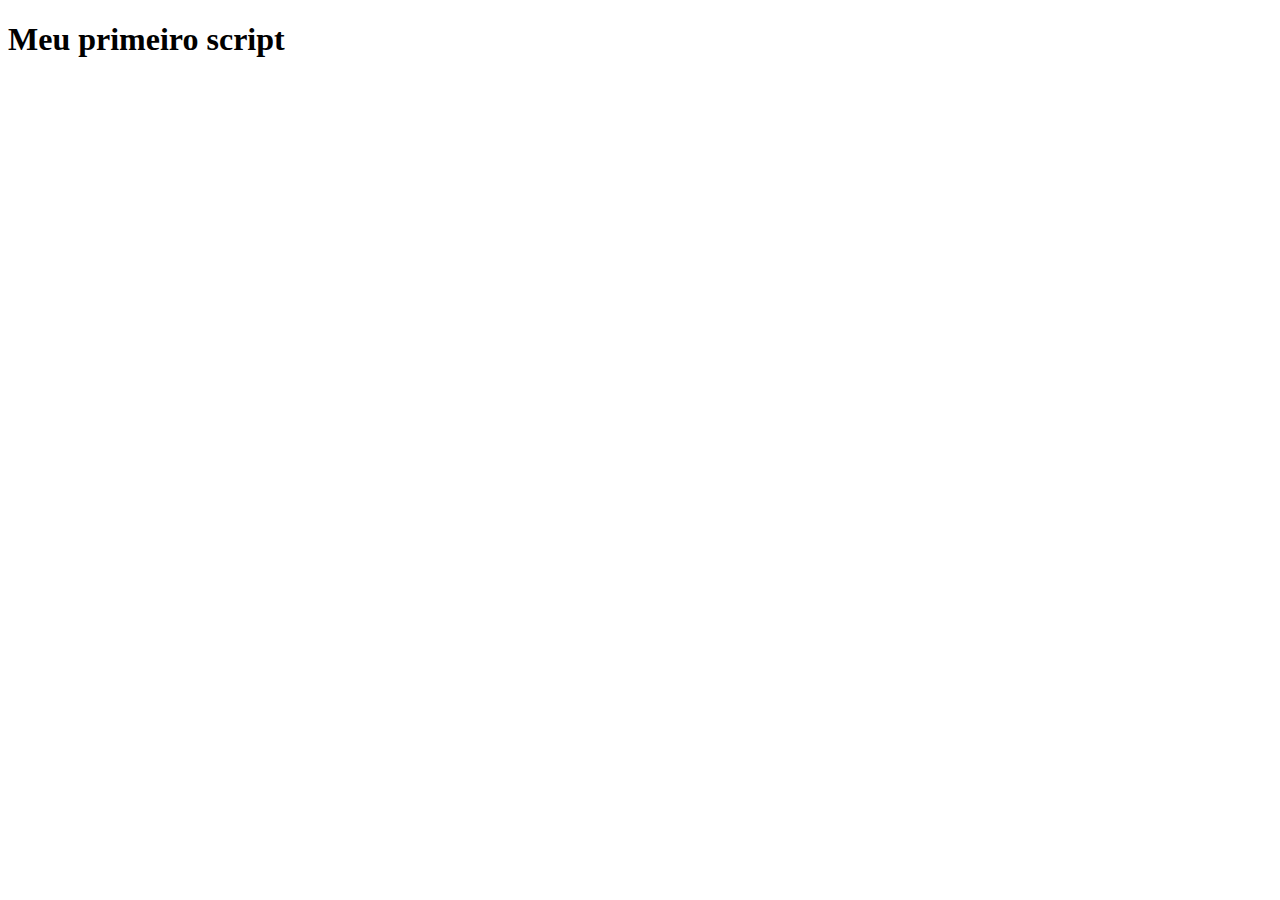
<file: Aula1-Js/index.html>
<!DOCTYPE html>
<html lang="en">
  <head>
    <meta charset="UTF-8" />
    <meta name="viewport" content="width=device-width, initial-scale=1.0" />
    <title>Meu primeiro script</title>
  </head>
  <body>
    <h1>Meu primeiro script</h1>
    

    <!-- <script>
        alert("Hello, world!");
    </script> -->
    
    <!-- Iniciando um script em JS-->
    <script src="script.js"></script> 
    <!-- Se a pasta não tiver criada da para clicar com ctrl em cima -->
  </body>
</html>
</file>
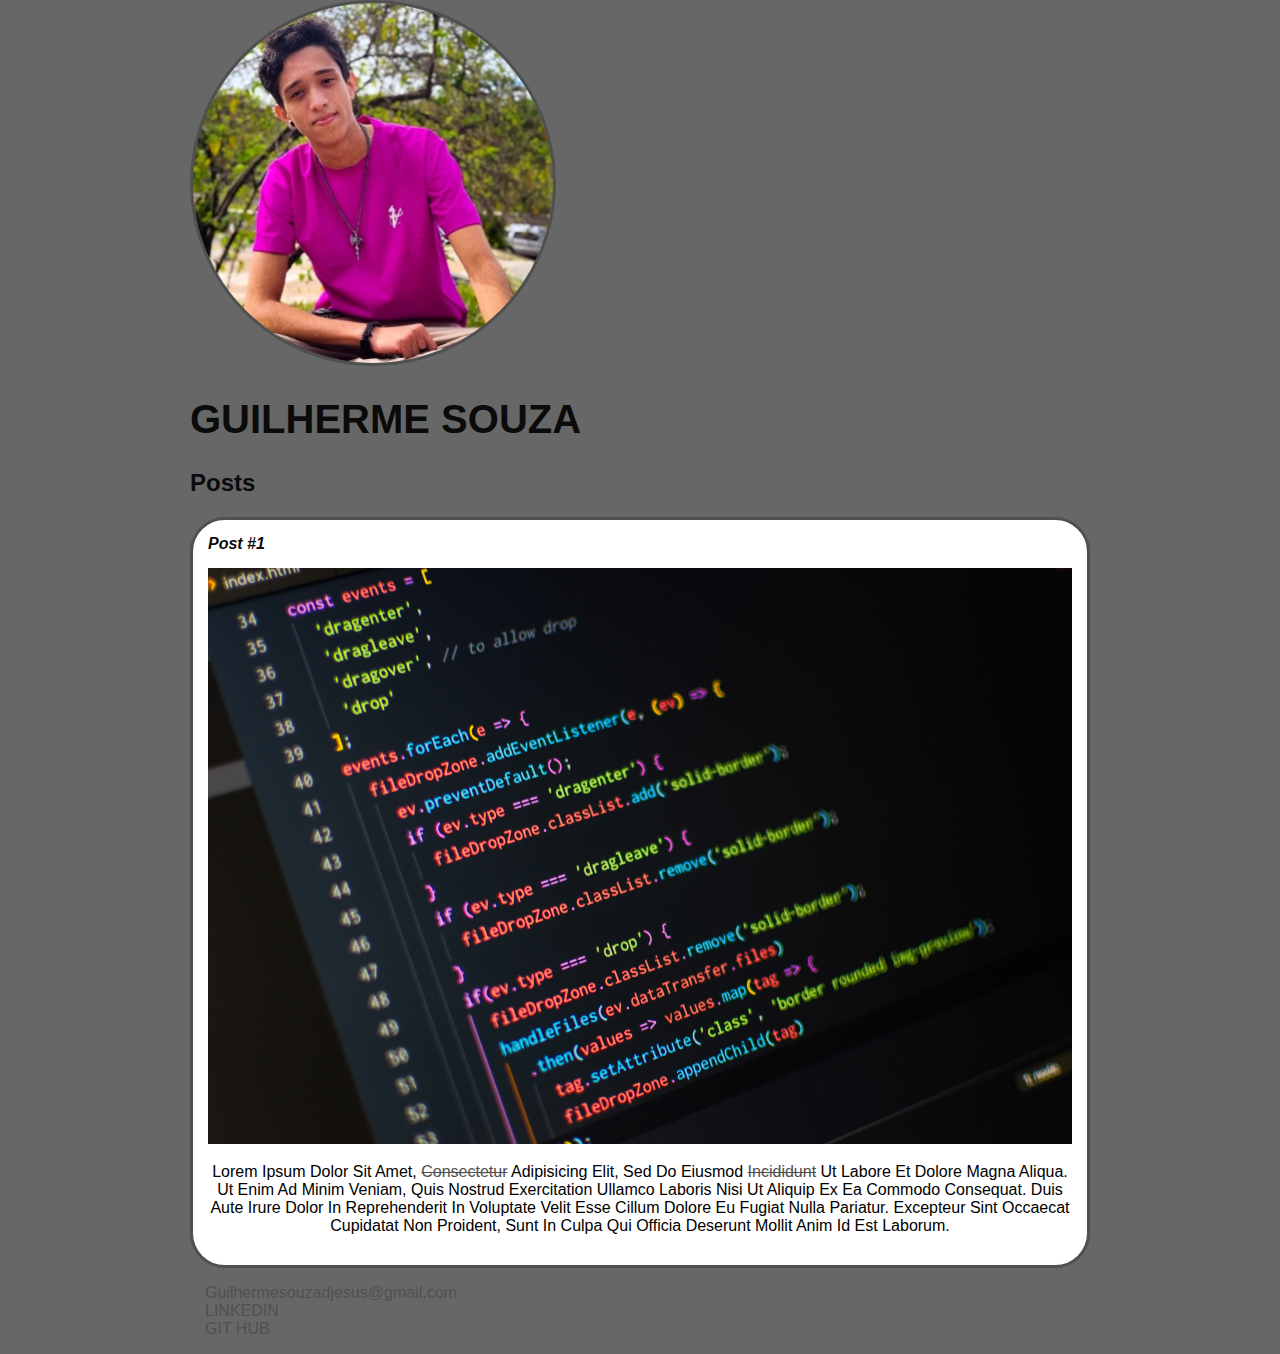
<file: aula-html-css/site1/index.html>
<!DOCTYPE html>
<html>
  <head>
    <meta charset="utf-8" />
    <title>Guilherme Souza</title>
    <link rel="stylesheet" href="style.css">
  </head>
  <body>
    <header>
        <img src="pf.jpg" class="photo"  alt="Foto de Perfil (Guilherme Jesus)">
      <h1 id="title">Guilherme Souza</h1>
    </header>
    <section>
      <header>
        <h2 class="subtitle">Posts</h2>
      </header>
      <article class="post">
        <header>
          <h3 class="post_title">Post #1</h3>
          <img src="code.jpg" class="image" alt="Tela de codificação">
        </header>
        <p class="post_content">
          Lorem ipsum dolor sit amet,
          <a
            href="https://www.linkedin.com/in/guilherme-souza-de-jesus-689b05209/"
            target="_blank"
            >consectetur</a
          >
          adipisicing elit, sed do eiusmod
          <a href="mailto:guilhermesouzadjesus@gmail.com">incididunt</a> ut
          labore et dolore magna aliqua. Ut enim ad minim veniam, quis nostrud
          exercitation ullamco laboris nisi ut aliquip ex ea commodo consequat.
          Duis aute irure dolor in reprehenderit in voluptate velit esse cillum
          dolore eu fugiat nulla pariatur. Excepteur sint occaecat cupidatat non
          proident, sunt in culpa qui officia deserunt mollit anim id est
          laborum.
        </p>
      </article>
    </section>
    <footer>
        <ul class="contacts_list">
            <li>
              <a href="mailto:guilhermesouzadjesus@gmail.com" target="_blank">Guilhermesouzadjesus@gmail.com</a>  
            </li>
            <li>
                <a href="https://www.linkedin.com/in/guilherme-souza-de-jesus-689b05209/" target="_blank">LINKEDIN</a>
            </li>
            <li>
                <a href="https://github.com/guilhermesouza48" target="_blank">GIT HUB</a>
            </li>
        </ul>
    </footer>
  </body>
</html>
</file>
<file: aula-html-css/site1/style.css>
body {
    background: #676767 ;
    font-family: Verdana, Geneva, Tahoma, sans-serif;
    max-width: 900px;
    margin: auto;
}

.photo {
    border: 3px solid #505050 ;
    border-radius: 50%;
    width: 40%;
}

#title, .subtitle, .post_title {
    color: rgb(11, 11, 12);
}

#title {
    font-size: 40px;
    text-transform: uppercase;
}

a {
    text-decoration: line-through;
    color: #505050;
}

.post_title {
    font-size: 16px;
    font-style: italic;
    margin: 0;
    margin-bottom: 15px;
}

.post {
    background: #fff;
    padding: 15px;
    border: 3px solid #505050;
    margin-bottom: 15px;
    border-radius: 35px;
}

.post_content {
    margin: 0;
    margin-bottom: 15px;
    text-transform: capitalize;
    text-align: center;
}

.image {
    margin-bottom: 15px;
    width: 100%;
}

.contacts_list {
    list-style-type: none; /* Remove */
    padding: 0;
    padding-left: 15px;
}

.contacts_list li a{
    text-decoration: none;
}
</file>
